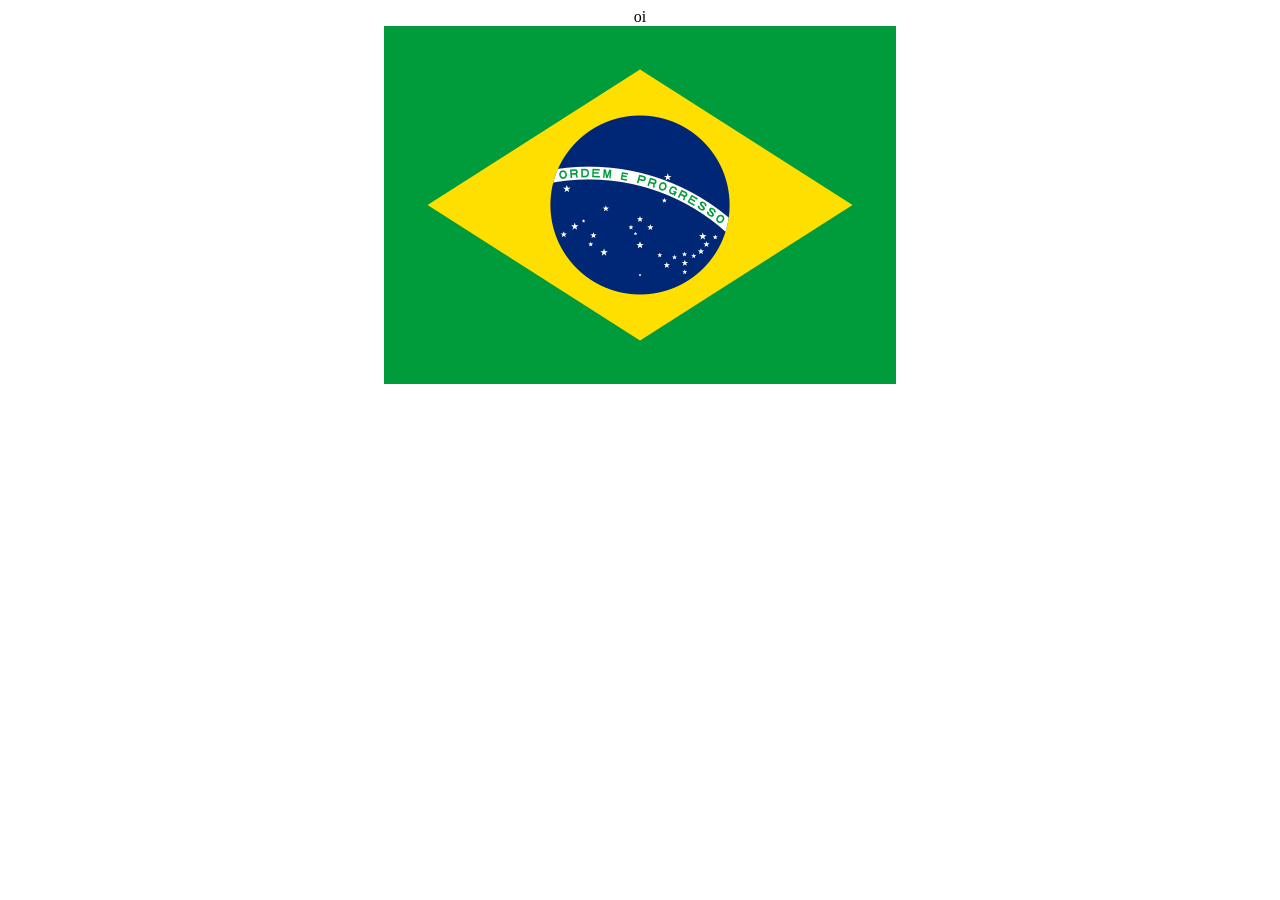
<file: teste.html>
<!DOCTYPE html>
<html lang="en">
<head>
    <meta charset="UTF-8">
    <meta name="viewport" content="width=device-width, initial-scale=1.0">
    <title>Document</title>
    <link rel="stylesheet" href="css/style.css">
</head>
<body>
    <div class="oi">oi</div>
    <img class="imagem" src="imagens/brasilflag.png" alt="imagem">
</body>
</html>
</file>
<file: css/style.css>
.oi{
    display:flex;
    justify-content: center;
    align-items: center;
}
.imagem{
    display: block;
    justify-content: center;
    align-items: center;
    margin: 0% auto;
}
</file>
